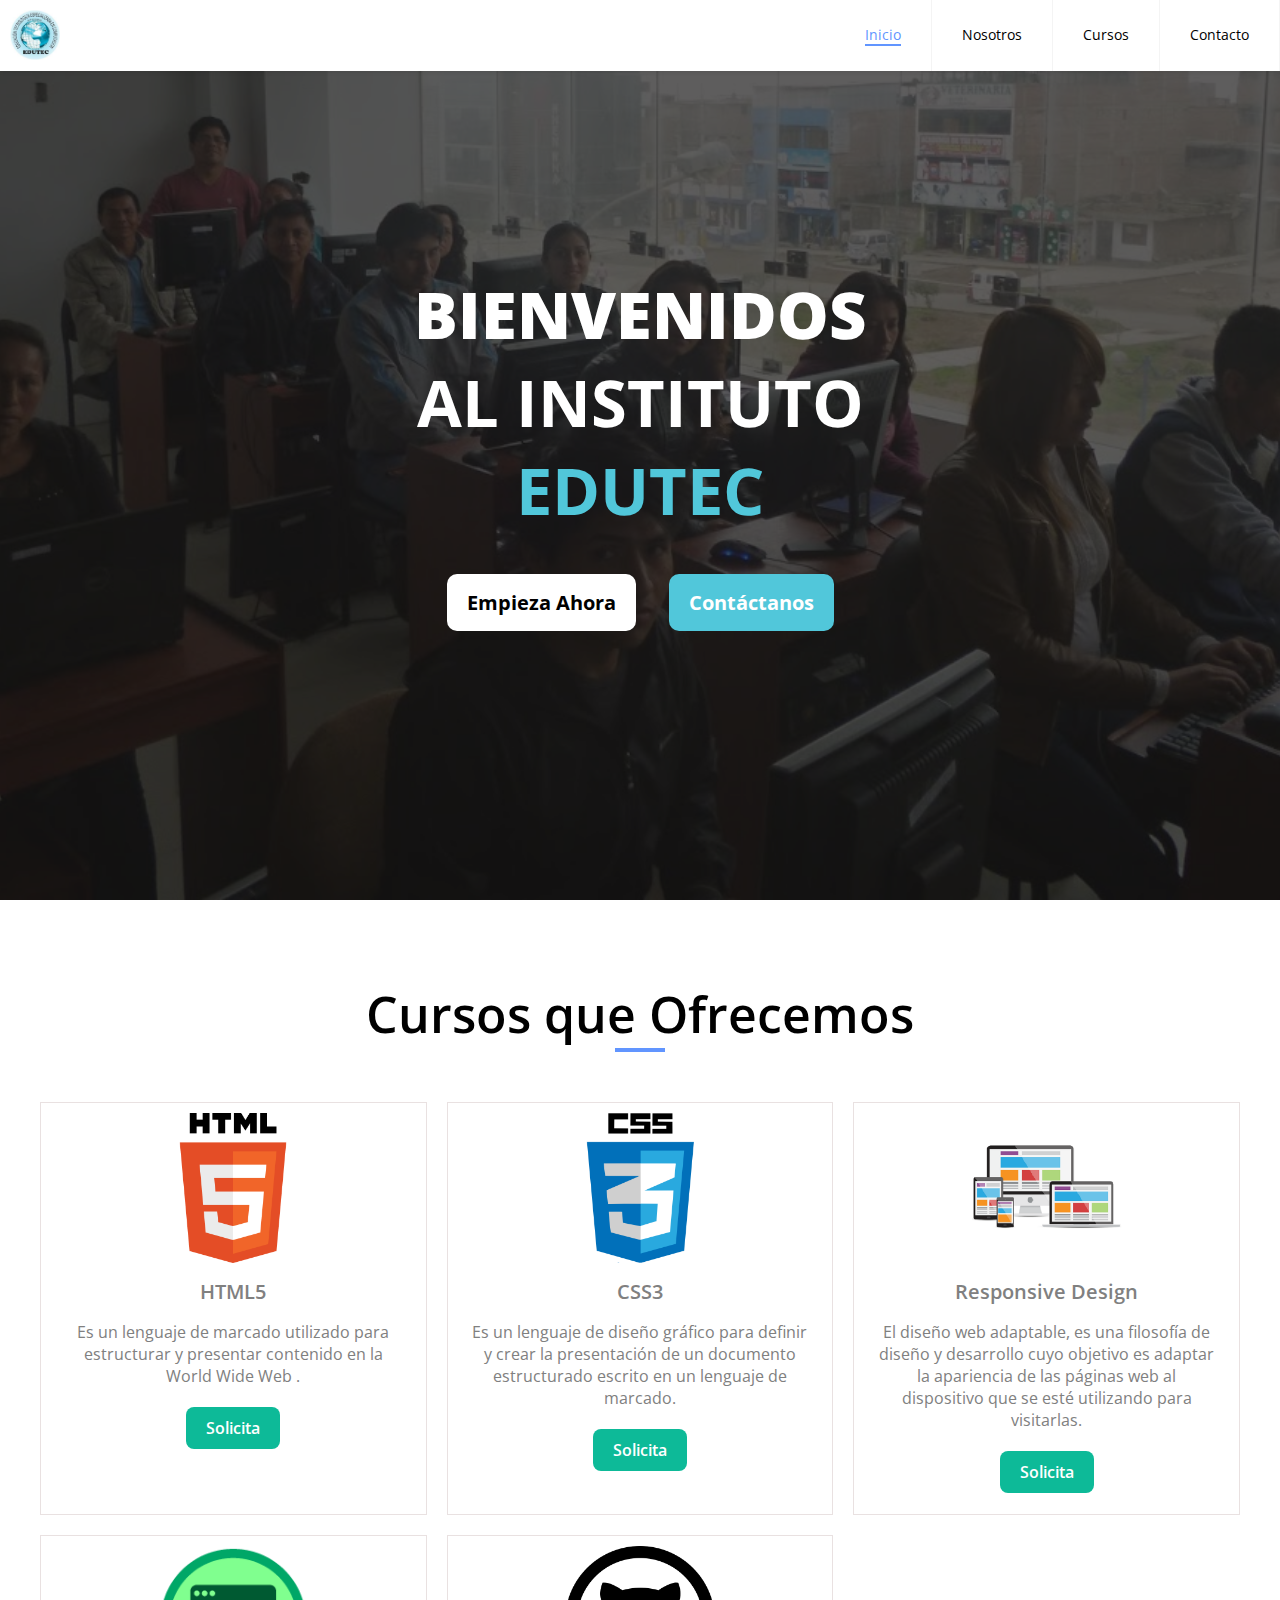
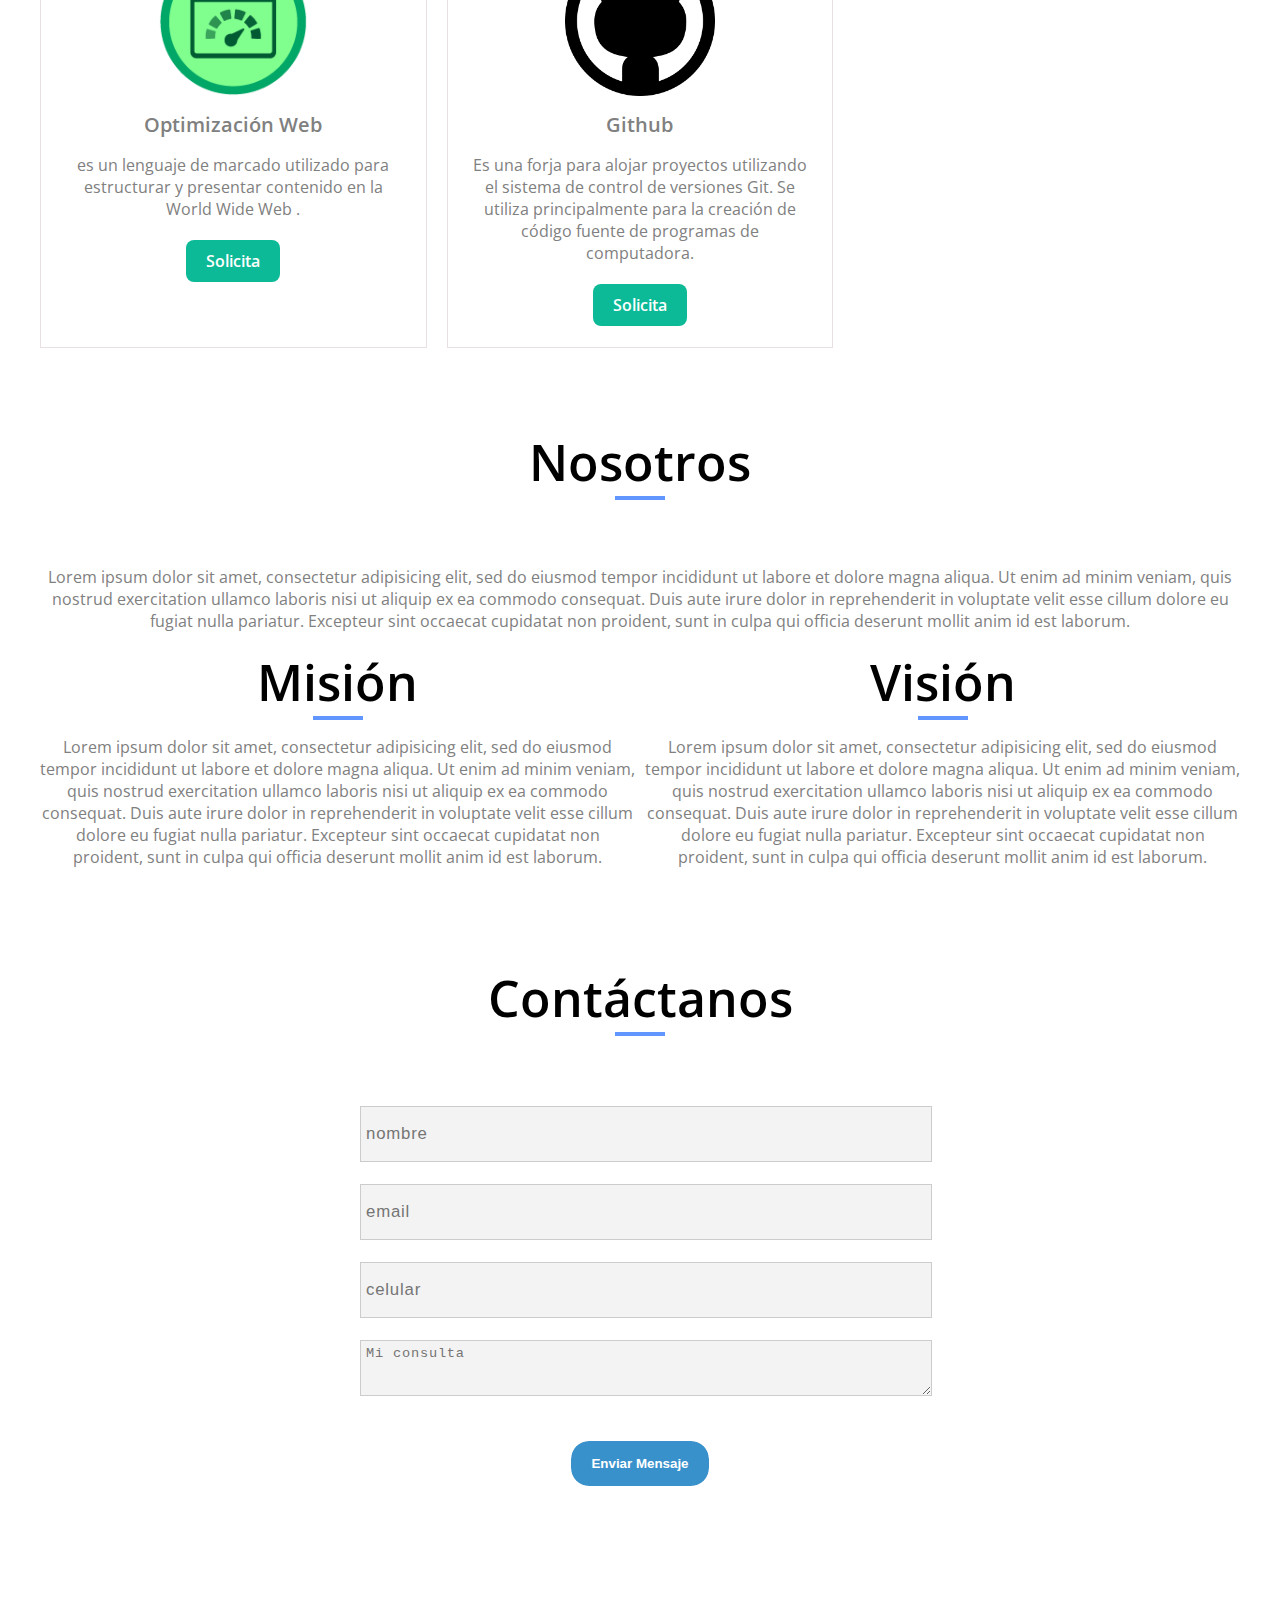
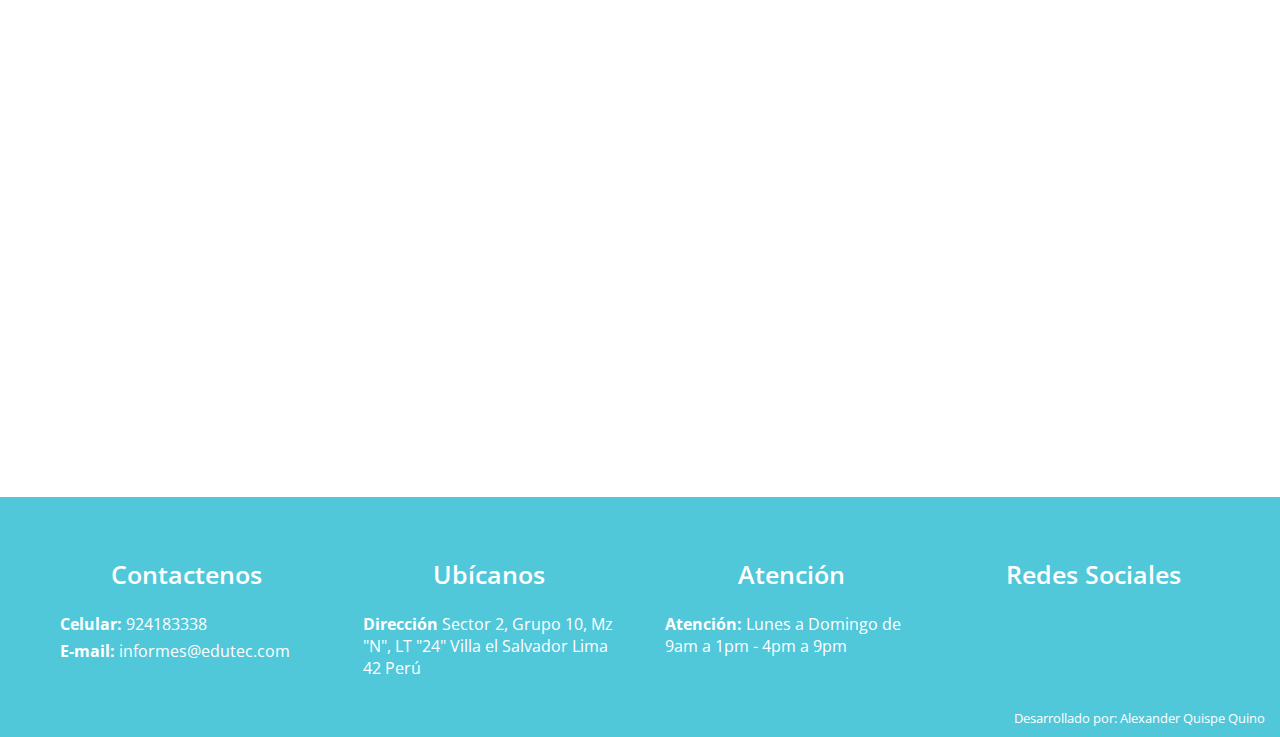
<file: index.html>
<!DOCTYPE html>
<html lang="en">
<head>
	<meta charset="UTF-8">
	<meta name="viewport" content="width=device-width, initial-scale=1" >
	<meta name="author" content="Alexander Quispe Quino">
	<link rel="stylesheet" type="text/css" href="css/styles.css">
	<link href="https://fonts.googleapis.com/css?family=Open+Sans:300,400,600,700,800" rel="stylesheet">
	<link rel="stylesheet" href="https://use.fontawesome.com/releases/v5.3.1/css/all.css" integrity="sha384-mzrmE5qonljUremFsqc01SB46JvROS7bZs3IO2EmfFsd15uHvIt+Y8vEf7N7fWAU" crossorigin="anonymous">
	<link rel="icon" type="text/css" href="img/logo.jpeg">

	<title>Inicio | EDUTEC</title>
</head>
<body>

	<header class="header">
	  <a href="index.html" class="logo"><img src="img/logo.jpeg"></a>
	  <input class="menu-btn" type="checkbox" id="menu-btn" />
	  <label class="menu-icon" for="menu-btn"><span class="navicon"></span></label>
	  <ul class="menu">
	    <li class="active"><a href="#inicio">Inicio</a></li>
	    <li class=""><a href="#nosotros">Nosotros</a></li>
	    <li class=""><a href="#cursos">Cursos</a></li>
	    <li class=""><a href="#contacto">Contacto</a></li>
	  </ul>
	</header>

	<div class="container-fondo" id="inicio">
		<!-- <span><strong>Bienvenidos </strong> al Instituto EDUTEC</span> -->
		<div class="overlay"></div>
		<div class="title">
			<span><strong>Bienvenidos</strong></span>
			<span>al Instituto</span>
			<span style="color:#51c7da">EDUTEC</span>

			<div class="botones">
				<a class="empieza" href="#cursos">Empieza Ahora</a>
				<a class="contactanos" href="#contacto">Contáctanos</a>
			</div>
			
		</div>
	</div>


	<div class="container-cursos" id="cursos">

		<span class="titulo">Cursos que Ofrecemos</span>
		<div class="grid-cursos">
			
			<div class="container-css3">
				<img src="img/css3.png" alt="css3">
				<div class="info">
					<span>CSS3</span>
					<p>Es un lenguaje de diseño gráfico para definir y crear la presentación de un documento estructurado escrito en un lenguaje de marcado.</p>
					<div class="info-wsp">
						<a class="" href="https://api.whatsapp.com/send?phone=51994441385&text=Hola,%20qué%20tal%20EDUTEC%20solicito%20información"><span class="socicon socicon-whatsapp mbr-iconfont mbr-iconfont-btn"><i class="fab fa-whatsapp"></i></span> Solicita</a>
					</div>
				</div>
				
			</div>

			<div class="container-html5" id="cursos">
				<img src="img/HTML5.png" alt="html5">
				<div class="info">
					<span>HTML5</span>
					<p>Es un lenguaje de marcado utilizado para estructurar y presentar contenido en la World Wide Web .</p>
					<div class="info-wsp">
						<a class="" href="https://api.whatsapp.com/send?phone=51994441385&text=Hola,%20qué%20tal%20EDUTEC%20solicito%20información"><span class="socicon socicon-whatsapp mbr-iconfont mbr-iconfont-btn"><i class="fab fa-whatsapp"></i></span> Solicita</a>
					</div>
				</div>
			</div>

			<div class="container-responsive">
				<img src="img/responsiveDesign.png" alt="responsive">
				<div class="info">
					<span>Responsive Design</span>
					<p>El diseño web adaptable, es una filosofía de diseño y desarrollo cuyo objetivo es adaptar la apariencia de las páginas web al dispositivo que se esté utilizando para visitarlas.</p>
					<div class="info-wsp">
						<a class="" href="https://api.whatsapp.com/send?phone=51994441385&text=Hola,%20qué%20tal%20EDUTEC%20solicito%20información"><span class="socicon socicon-whatsapp mbr-iconfont mbr-iconfont-btn"><i class="fab fa-whatsapp"></i></span> Solicita</a>
					</div>
				</div>
			</div>

			<div class="container-wpo">
				<img src="img/wpo.webp" alt="wpo">
				<div class="info">
					<span>Optimización Web</span>
					<p>es un lenguaje de marcado utilizado para estructurar y presentar contenido en la World Wide Web .</p>
					<div class="info-wsp">
						<a class="" href="https://api.whatsapp.com/send?phone=51994441385&text=Hola,%20qué%20tal%20EDUTEC%20solicito%20información"><span class="socicon socicon-whatsapp mbr-iconfont mbr-iconfont-btn"><i class="fab fa-whatsapp"></i></span> Solicita</a>
					</div>
				</div>
			</div>

			<div class="container-github">
				<img src="img/github.png" alt="github">
				<div class="info">
					<span>Github</span>
					<p>Es una forja para alojar proyectos utilizando el sistema de control de versiones Git. Se utiliza principalmente para la creación de código fuente de programas de computadora.</p>
					<div class="info-wsp">
						<a class="" href="https://api.whatsapp.com/send?phone=51994441385&text=Hola,%20qué%20tal%20EDUTEC%20solicito%20información"><span class="socicon socicon-whatsapp mbr-iconfont mbr-iconfont-btn"><i class="fab fa-whatsapp"></i></span> Solicita</a>
					</div>
				</div>
			</div>
		</div>
	</div>

	<div class="container-nosotros" id="nosotros">
				<span class="titulo">Nosotros</span>
		<div class="grid-nosotros">
			
			<div class="nosotros">
				<p>
					Lorem ipsum dolor sit amet, consectetur adipisicing elit, sed do eiusmod
					tempor incididunt ut labore et dolore magna aliqua. Ut enim ad minim veniam,
					quis nostrud exercitation ullamco laboris nisi ut aliquip ex ea commodo
					consequat. Duis aute irure dolor in reprehenderit in voluptate velit esse
					cillum dolore eu fugiat nulla pariatur. Excepteur sint occaecat cupidatat non
					proident, sunt in culpa qui officia deserunt mollit anim id est laborum.
					
				</p>
			</div>
			<div class="mision">
				<span class="titulo">Misión</span>
				
				<p>
					Lorem ipsum dolor sit amet, consectetur adipisicing elit, sed do eiusmod
					tempor incididunt ut labore et dolore magna aliqua. Ut enim ad minim veniam,
					quis nostrud exercitation ullamco laboris nisi ut aliquip ex ea commodo
					consequat. Duis aute irure dolor in reprehenderit in voluptate velit esse
					cillum dolore eu fugiat nulla pariatur. Excepteur sint occaecat cupidatat non
					proident, sunt in culpa qui officia deserunt mollit anim id est laborum.
					
				</p>
				<i class="fas fa-bullseye"></i>
			</div>

			<div class="vision">
				<span class="titulo">Visión</span>

				<p>
					
					Lorem ipsum dolor sit amet, consectetur adipisicing elit, sed do eiusmod
					tempor incididunt ut labore et dolore magna aliqua. Ut enim ad minim veniam,
					quis nostrud exercitation ullamco laboris nisi ut aliquip ex ea commodo
					consequat. Duis aute irure dolor in reprehenderit in voluptate velit esse
					cillum dolore eu fugiat nulla pariatur. Excepteur sint occaecat cupidatat non
					proident, sunt in culpa qui officia deserunt mollit anim id est laborum.
				</p>
				<i class="far fa-eye"></i>
			</div>
		</div>
	</div>

	

	<div class="container-formulario" id="contacto">
		<span class="titulo">Contáctanos</span>
		<div class="grid-formulario">
			<div class="formulario">
				<form action="/contacto.php" method="post">
		              <!-- Nombre:<br> -->
		              <input class="input" type="text" name="nombre" placeholder="nombre"  required="">
		              <br>
		              <!-- Email:<br> -->
		              <input class="input" type="email" name="email" placeholder="email" required="">
		              <br>
		               <!-- Celular:<br> -->
		              <input class="input" type="text" name="celular" placeholder="celular" required="">
		              <br>
		              <textarea class="input" placeholder="Mi consulta" name="message"   rows="4" cols="30" maxlength="100"></textarea>
		              <br><br>
		              <input class="enviar" type="submit" value="Enviar Mensaje">

		        </form> 
				
			</div>
			
		</div>
	</div>

	<div class="container-mapa">
		<iframe src="https://www.google.com/maps/embed?pb=!1m18!1m12!1m3!1d15598.161653587973!2d-76.94387362498101!3d-12.211643869065421!2m3!1f0!2f0!3f0!3m2!1i1024!2i768!4f13.1!3m3!1m2!1s0x9105b9592efc22e7%3A0x30249a802c5fc2b6!2sEDUTEC!5e0!3m2!1ses-419!2spe!4v1542388071456" width="100%" height="550" frameborder="0" style="border:0" allowfullscreen></iframe>
	</div>

	<footer style="background: #51c7da;margin-top: -5px;">
		<div class="container-footer">
			<div class="grid-footer">
				<div class="Contactenos">
				<span class="title-footer">Contactenos</span><br>
				<!-- <a style="margin-bottom: 5px;" href="TEL:(511) 461 86 40"><strong>Teléfono:</strong> <span> (511) 461 86 40</span></a> -->
				<a style="margin-bottom: 5px;" href="TEL:924 183 338"><strong>Celular:</strong> <span> 924183338</span></a>
				<a href="mailto:informes@edutec.com"><strong>E-mail:</strong> <span>informes@edutec.com</span></a>
				</div>

				<div class="direccion">
					<span class="title-footer">Ubícanos</span><br>
					<a href=""><strong>Dirección</strong> <span>Sector 2, Grupo 10, Mz "N", LT "24" Villa el Salvador Lima 42 Perú</span></a>					
				</div>

				<div class="atencion">
					<span class="title-footer">Atención</span><br>
					<a href=""><strong>Atención:</strong> <span>Lunes a Domingo de 9am a 1pm - 4pm a 9pm</span></a>
					
				</div>
				<div class="redes-sociales">
					<span class="title-footer">Redes Sociales</span>
					<ul >
					<a href="https://es-la.facebook.com/EDUTECINSTITUTO/"><i class="fab fa-facebook-f"></i></a>
					<a href=""><i class="fab fa-instagram"></i></a>
					<a href=""><i class="fab fa-youtube"></i></a>
					</ul>
					
				</div>

			</div>
		</div>
				<div class="hecho">
					<span>Desarrollado por: <a href="">Alexander Quispe Quino</a></span>
				</div>
	</footer>
	
</body>
</html>
</file>
<file: css/styles.css>
body{
  margin: 0;
  padding: 0;
  font-family: 'Open Sans', sans-serif;
  color: gray;
}

.hecho{
    text-align: end;
    padding: 0px 15px 10px;
    font-size: 13px;
    color: white;
}

.hecho span a {
  text-decoration: none;
  color: white
}

.container-fondo{
    background-image: url('../img/fondo.jpg');
    height: 100vh;
    background-repeat: no-repeat;
    background-size: cover;
    background-position: center;
    display: flex;
    justify-content: center;
}

.container-mapa{
  margin-top: 40px;
}

.overlay{
  position: absolute;
    left: 0;
    top: 0;
    right: 0;
    bottom: 0;
    opacity: 0.7;
    background: #1a1818;
    height: 100vh;
}

.container-fondo .title{
    position: relative;
    display: flex;
    justify-content: center;
    align-items: center;
    height: 100%;
    font-size: 65px;
    color: white;
    flex-direction: column;
    text-transform: uppercase;
    font-weight: bold;
}

.botones{
    font-size: 20px;
    text-transform: none;
    display: flex;
    width: 100%;
    justify-content: space-evenly;
}

.botones .empieza{
    background: white;
    padding: 15px 20px;
    border-radius: 10px;
    color: black;
    cursor: pointer;
    text-decoration: none;
    margin-top: 40px;
}

.botones .contactanos{
    background: #51c7da;
    padding: 15px 20px;
    border-radius: 10px;
    color: white;
    cursor: pointer;
    text-decoration: none;
    margin-top: 40px;
}

/* INICIO DE HEADER */

a {
  color: #000;
}

/* header */

.header {
  background-color: #fff;
  box-shadow: 1px 1px 4px 0 rgba(0,0,0,.1);
  position: fixed;
  width: 100%;
  z-index: 3;
}

.header ul {
  margin: 0;
  padding: 0;
  list-style: none;
  overflow: hidden;
  background-color: #fff;
}

.header li a {
  display: block;
  padding: 20px 20px;
  border-right: 1px solid #f4f4f4;
  text-decoration: none;
}


.header .logo {
	display: block;
    float: left;
    padding: 10px 10px 3px;
    text-decoration: none;
}

.logo img{
	height: 50px;
}

@media only screen and (min-width: 768px){
    .menu>li>a:hover:after, .menu>li.active>a:after {
        width: 100%;
    }
}
@media only screen and (min-width: 768px){
  .menu>li>a:after {
      content: "";
      display: block;
      background-color: #6195FF;
      height: 2px;
      width: 0%;
      -webkit-transition: 0.2s width;
      transition: 0.2s width;
  }

  .menu>li.active>a {
    background: transparent;
    color: #6195FF;
}
.menu li a {
    font-size: 14px;
    -webkit-transition: 0.2s color;
    transition: 0.2s color;
}
}

/* menu */

.header .menu {
  clear: both;
  max-height: 0;
  transition: max-height .2s ease-out;
}

/* menu icon */

.header .menu-icon {
  cursor: pointer;
  display: inline-block;
  float: right;
  padding: 28px 20px;
  position: relative;
  user-select: none;
}

.header .menu-icon .navicon {
  background: #333;
  display: block;
  height: 2px;
  position: relative;
  transition: background .2s ease-out;
  width: 18px;
}

.header .menu-icon .navicon:before,
.header .menu-icon .navicon:after {
  background: #333;
  content: '';
  display: block;
  height: 100%;
  position: absolute;
  transition: all .2s ease-out;
  width: 100%;
}

.header .menu-icon .navicon:before {
  top: 5px;
}

.header .menu-icon .navicon:after {
  top: -5px;
}

/* menu btn */

.header .menu-btn {
  display: none;
}

.header .menu-btn:checked ~ .menu {
  max-height: 240px;
}

.header .menu-btn:checked ~ .menu-icon .navicon {
  background: transparent;
}

.header .menu-btn:checked ~ .menu-icon .navicon:before {
  transform: rotate(-45deg);
}

.header .menu-btn:checked ~ .menu-icon .navicon:after {
  transform: rotate(45deg);
}

.header .menu-btn:checked ~ .menu-icon:not(.steps) .navicon:before,
.header .menu-btn:checked ~ .menu-icon:not(.steps) .navicon:after {
  top: 0;
}

/* 48em = 768px */

@media (min-width: 48em) {
  .header li {
    float: left;
  }
  .header li a {
    padding: 25px 30px;
  }
  .header .menu {
    clear: none;
    float: right;
    max-height: none;
  }
  .header .menu-icon {
    display: none;
  }
}



/* INICIO CURSOS */

  .container-cursos{
    display: grid;
    justify-content: center;
    transition: 2s ease-out;
    padding: 60px 0px 0px;
  }

  .grid-cursos{
      display: grid;
      grid-template-columns: 1fr 1fr 1fr;
      grid-template-areas: "html5 css3 responsive"
                            "wpo github .";
      grid-gap: 20px;
      text-align: center;
      padding: 0px 10px;
      max-width: 1200px;
  }

  .container-css3{
      grid-area: css3;
    }
  .container-html5{
      grid-area: html5;
    }

  .container-responsive{
      grid-area: responsive;
    }
  .container-wpo{
      grid-area: wpo;
    }

  .container-github{
      grid-area: github;
    }
  .info-wsp{
    border:0 !important;
  }

  .info-wsp a{
    background: #0dba98;
    color: white !important;
    font-weight: 600;
    border-radius: 8px;
    font-size: 16px;
    padding: 10px 20px;
    text-decoration: none !important;
  }

  .grid-cursos div{
    padding: 10px;
    border: 1px solid #e9e1e1;
  }

  div .info{
    border: 0px;
  }

  .info span{
    font-weight: 600;
    font-size: 20px;
  }


  .info p{
    color: gray;
  }
  

  .grid-cursos div img{
    max-width: 150px;
  }

  .titulo{
    font-size: 50px;
    font-weight: 600;
    text-align: center;
    padding: 20px 0px 50px;
    color: black !important;
  }

    .titulo:after{
    content: "";
    display: block;
    height: 4px;
    width: 50px;
    background-color: #6195FF;
    margin: auto;
  }


  /* INICIO FOOTER */

  .container-footer{
    display: grid;
    padding: 40px 40px 10px;
  }

  .grid-footer{
      display: grid;
      grid-template-columns: 1fr 1fr 1fr 1fr ;
      grid-template-areas: "contactenos direccion atencion redes-sociales";
      grid-gap: 0px 10px;
      text-align: center;    
  }

  .Contactenos{
    grid-area: contactenos;
  }

  .direccion{
    grid-area: direccion;
  }

  .atencion{
    grid-area: atencion;
  }

  .redes-sociales{
    grid-area: redes-sociales;
  }

  .grid-footer div span{
      text-align: center;
  }

  .grid-footer div{
    display: flex;
    flex-direction: column;
    color: white;
    text-align: left;
    padding: 20px
  }

  .title-footer{
    font-size: 25px;
    font-weight: 600;
  }

  .grid-footer div a{
    text-decoration: none;
  }

  .redes-sociales ul{
    display: flex;
    justify-content: space-evenly;
    padding: 0;
  }


  .grid-footer div a{
    color: white;
  }

  /* INICIO NOSOTROS */

  .container-nosotros{
    padding: 60px 0px 0px;
    display: grid;
    justify-content: center;
  } 

  .grid-nosotros{
      display: grid;
      grid-template-columns: 1fr 1fr;
      grid-template-areas: "nosotros nosotros" "mision vision";
      grid-gap: 0px 10px;
      text-align: center; 
      max-width: 1200px;   
  } 

  .nosotros{
    grid-area: nosotros;
  }

  .mision{
    grid-area: mision;
  }

  .vision{
    grid-area: vision;
  }

  .mision i, .vision i{
    font-size: 90px !important;
    margin-top: 30px !important;
  }


/* INICIO FORMULARIO */

  .container-formulario{
    padding: 60px 0px 0px;
    display: grid;
    justify-content: center;
  }

  .grid-formulario{
    display: grid;
    grid-template-columns: 300px 1fr 300px;
    grid-template-areas: " formulario formulario formulario ";
    text-align: center;
  }

  .formulario{
    grid-area: formulario;
  }

  .input{

    color: #6d4848;
    display: block;
    width: 100%;
    height: 44px;
    padding: 5px;
    /* border: 1px solid; */
    border: 1px solid #ccc;
    /* border-bottom: 1px solid #1b1717c2; */
    -moz-border-radius: 27px;
    -moz-background-clip: padding;
    -webkit-background-clip: padding-box;
    background-clip: padding-box;
    background-color: #efefefbd;
    font-size: 105%;
    letter-spacing: .8px;
  }



  .input:focus {
      outline: none;
     /* border: 1px solid #0d79c1;*/
      color: black;
  }

  .enviar{
      padding: 15px 20px;
      -moz-border-radius: 19px;
      -webkit-border-radius: 19px;
      border-radius: 19px;
      -moz-background-clip: padding;
      -webkit-background-clip: padding-box;
      background-clip: padding-box;
      background-color: #0d79c1d1;
      border: 1px solid #ffffff;
      color: #fff;
      font-weight: bold;
  }

  .enviar:hover {
    background-color: #026eb5;
      color: white;
      cursor: pointer;
  }

  .formulario{
    display: block;
      justify-content: center;
      align-items: center;
      background-color: #ffffffa6;
      padding: 20px;
      border-radius: 18px;
  }


/* input border bottom animation on focus */
.input-animate {
  position: relative;
  transition: color 200ms ease-in-out;
}
.input-animate:before {
  content: "";
  position: absolute;
  bottom: 0;
  left: 0;
  width: 0;
  border-bottom: solid 3px;
  color: mediumspringgreen;
  transition: width 200ms ease-in-out;
}

.input-animate-target {
  border: none;
}
.input-animate-target:focus, .input-animate-target:valid {
  outline: none;
}
.input-animate-target:focus ~ .input-animate:before, .input-animate-target:valid ~ .input-animate:before {
  width: 100%;
}



/* RESPONSIVE */

@media screen and (max-width: 1024px) {
     .grid-cursos {
        grid-template-columns: 1fr 1fr;
        grid-template-areas:   "html5 css3" "responsive wpo" "github .";
        grid-gap: 10px;
      }

      .container-html5 {
        /* grid-column: 1 / span  */1;
        grid-row: 1;
      }
                
      .container-css3 {
        /* grid-column: 1 / span 2; */
        grid-row: 1;
        text-align: center;
      }

      .container-wpo {
        /* grid-column: 1 / span 1; */
        grid-row: 2;
      }
                
      .container-responsive {
        /* grid-column: 1 / span 2; */
        grid-row: 2;
        text-align: center;
      }

                
      .container-github {
        /* grid-column: 1 / span 1; */
        grid-row: 3;
        text-align: center;
      }

      .titulo{
        font-size: 25px;
      }


      .container-fondo .title {
        font-size: 55px;
      }

      .botones {
        font-size: 13px;
      }

      .grid-footer{
        display: grid;
        grid-template-columns: 1fr 1fr;
        grid-template-areas: "contactenos direccion" "atencion redes-sociales";
        grid-gap: 0px 10px;   
      }

      .Contactenos{
        grid-area: contactenos;
      }

      .direccion{
        grid-area: direccion;
      }

      .atencion{
        grid-area: atencion;
      }

      .redes-sociales{
        grid-area: redes-sociales;
      }

      .grid-footer div {
        text-align: center;
      }



}

@media screen and (max-width: 520px) {
     .grid-cursos {
        grid-template-columns: 1fr;
        grid-template-areas:   "html5" "css3" "responsive" "wpo" "github";
        grid-gap: 10px 0px;
      }

      .container-html5 {
        grid-column: 1 / span 2;
        grid-row: 2;
        
      }
                
      .container-css3 {
        grid-column: 1 / span 2;
        grid-row: 1;
        text-align: center;
      }

      .container-wpo {
        grid-column: 1 / span 2;
        grid-row: 3;
        
      }
                
      .container-responsive {
        grid-column: 1 / span 2;
        grid-row: 4;
        text-align: center;
      }

                
      .container-github {
        grid-column: 1 / span 2;
        grid-row: 5;
        text-align: center;
      }

      .titulo{
        font-size: 25px;
      }


      .container-fondo .title {
        font-size: 40px;
      }

      .botones {
        font-size: 13px;
      }

      .grid-footer{
        display: grid;
        grid-template-columns: 1fr;
        grid-template-areas: "contactenos" "direccion" "atencion" "redes-sociales";
        grid-gap: 0px 10px;   
      }

      .Contactenos{
        grid-area: contactenos;
      }

      .direccion{
        grid-area: direccion;
      }

      .atencion{
        grid-area: atencion;
      }

      .redes-sociales{
        grid-area: redes-sociales;
      }


      .grid-nosotros{
        display: grid;
        grid-template-columns: 1fr;
        grid-template-areas: "nosotros" "vision" "vision";
        grid-gap: 20px;
        text-align: center;
        padding: 20px; 
      }

      .container-nosotros .titulo{
        padding: 20px 0px 0px !important;
      } 

      .grid-nosotros p{
        text-align: justify;
      }

      .nosotros{
        grid-row: 1;
        grid-column: 1 / span 1;
      }

      .mision{
        grid-row: 2;
        grid-column: 1 / span 1;
      }

      .vision{
        grid-row: 3;
        grid-column: 1 / span 1;
      }

      .mision i, .vision i{
        font-size: 70px !important;
        margin: 20px 0px 30px !important;
      }

      .titulo:after {
          width: 20px;
      }


      .grid-formulario{
        display: grid;
        grid-template-columns: 1fr;
        grid-template-areas: " formulario";
        }

      .hecho{
        text-align: center;
        padding: 0px 0px 10px;
      }

}
</file>
